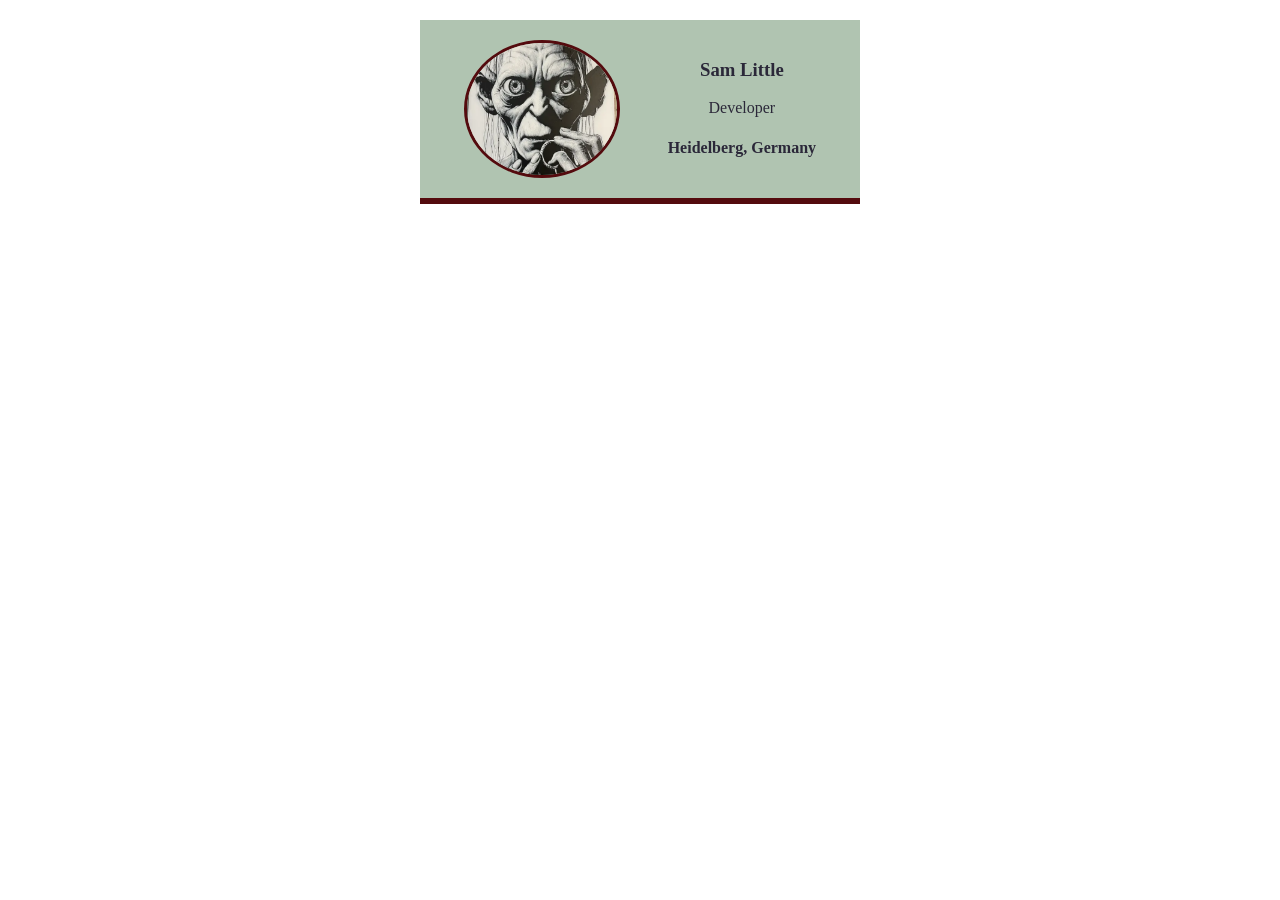
<file: index.html>
<!DOCTYPE html>
<html>

<head>
    <link rel="stylesheet" href="styles.css">
</head>

<body>
    <div class="card">
        <img class="avatar" src="images/Golum.webp" alt="Gollum is staring the ring">
        <div>
            <h3>Sam Little</h3>
            <p>Developer</p>
            <h4>Heidelberg, Germany</h4>
        </div>
    </div>
    
</body>

</html>
</file>
<file: styles.css>
@keyframes fadeOutAnimation {
    from {opacity: 1;}

    to {opacity: 0;}
}

body {
    margin: 20px;
    font-family:Georgia, 'Times New Roman', Times, serif;
}

.avatar {
    height: auto;
    width: 150px;
    border-radius: 100%;
    border: 3px solid #540b0e;
}

.avatar:hover {
    animation-name: fadeOutAnimation;
    animation-duration: 3s;
    animation-timing-function: ease;
    animation-direction:normal;
    animation-fill-mode: both;
}

.card {
    display: flex;
    width: 400px;
    margin: 0 auto;
    justify-content: space-around;
    padding: 20px;
    text-align: center;
    border-bottom: 6px solid #540b0e;
    background-color: #b0c4b1;
    color: #2b2839;
}
</file>
